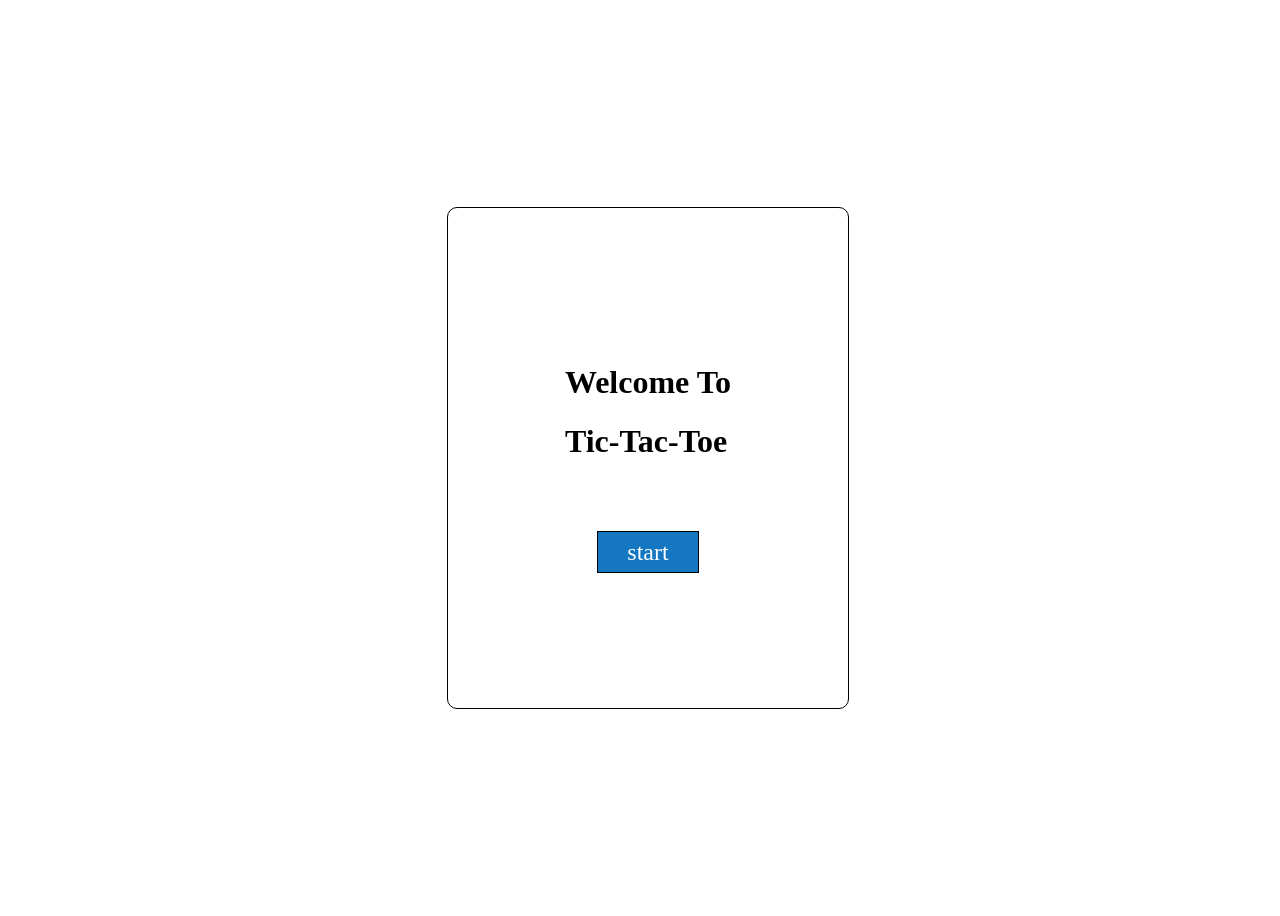
<file: index.html>
<!DOCTYPE html>
<html lang="en">

<head>
  <meta charset="UTF-8">
  <meta name="viewport" content="width=device-width, initial-scale=1.0">
  <title>Tic Tac Toe</title>
  <link rel="stylesheet" href="./style.css">
</head>

<body>
  <div class="start-box">
    <div>
      <h1>Welcome To</h1>
      <h1>Tic-Tac-Toe</h1>
    </div>
    <div class="start-button">
      <a href="./game.html">start</a>
    </div>
  </div>
</body>

</html>
</file>
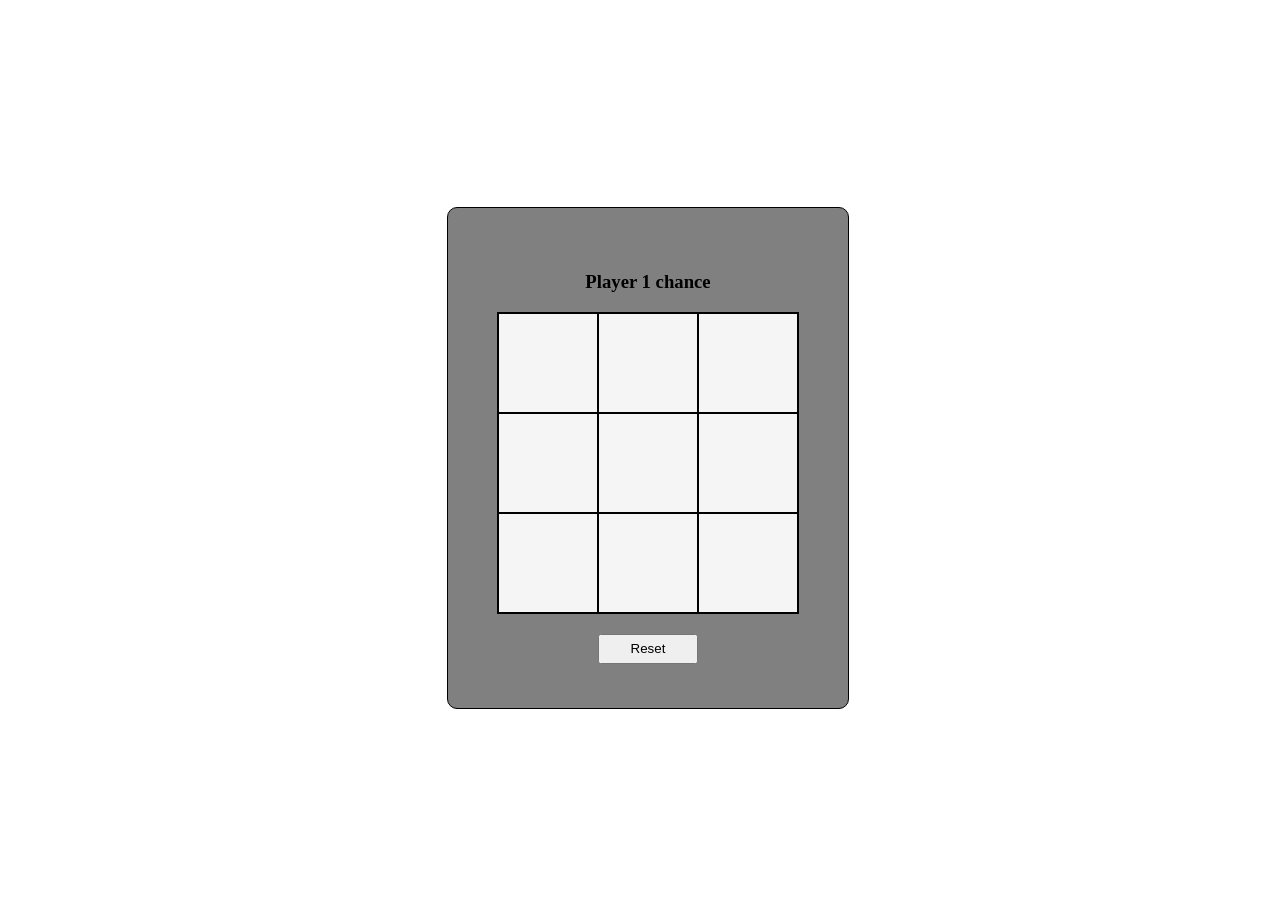
<file: game.html>
<!DOCTYPE html>
<html lang="en">

<head>
  <meta charset="UTF-8">
  <meta name="viewport" content="width=device-width, initial-scale=1.0">
  <title>Tic Tac Toe</title>
  <link rel="stylesheet" href="./style.css">
</head>

<body>
  <div class="main-box">
    <h3 class="message-area">Player 1 chance</h3>
    <div class="outer-box">
      <div class="box" id="1"></div>
      <div class="box" id="2"></div>
      <div class="box" id="3"></div>
      <div class="box" id="4"></div>
      <div class="box" id="5"></div>
      <div class="box" id="6"></div>
      <div class="box" id="7"></div>
      <div class="box" id="8"></div>
      <div class="box" id="9"></div>
    </div>
    <button class="reset">Reset</button>
  </div>
  <script src="./game.js"></script>
</body>

</html>
</file>
<file: style.css>
body {
  height: 100vh;
  width: 100vw;
  display: flex;
  justify-content: center;
  align-items: center;
  flex-direction: column;
  gap: 10px;
}

.outer-box {
  width: 300px;
  display: flex;
  flex-wrap: wrap;
  border: 1px solid black;
}

.box {
  width: 100px;
  height: 100px;
  border: 1px solid black;
  box-sizing: border-box;
  font-size: 2rem;
  display: flex;
  justify-content: center;
  align-items: center;
  background-color: whitesmoke;
}

.reset {
  height: 30px;
  width: 100px;
  margin-top: 20px;
}

.main-box {
  height: 500px;
  width: 400px;
  display: flex;
  flex-direction: column;
  justify-content: center;
  align-items: center;
  border-radius: 10px;
  border: 1px solid black;
  background-color: gray
}

.start-box {
  height: 500px;
  width: 400px;
  display: flex;
  flex-direction: column;
  justify-content: center;
  align-items: center;
  gap: 50px;
  border-radius: 10px;
  border: 1px solid black;
  background-color: white;
}

.start-button {
  height: 40px;
  width: 100px;
  display: flex;
  justify-content: center;
  align-items: center;
  border: 1px solid black;
  background-color: #1577c2;
}

a {
  text-decoration: none;
  color: white;
  font-size: 1.5rem;
  gap: 50px;
}
</file>
